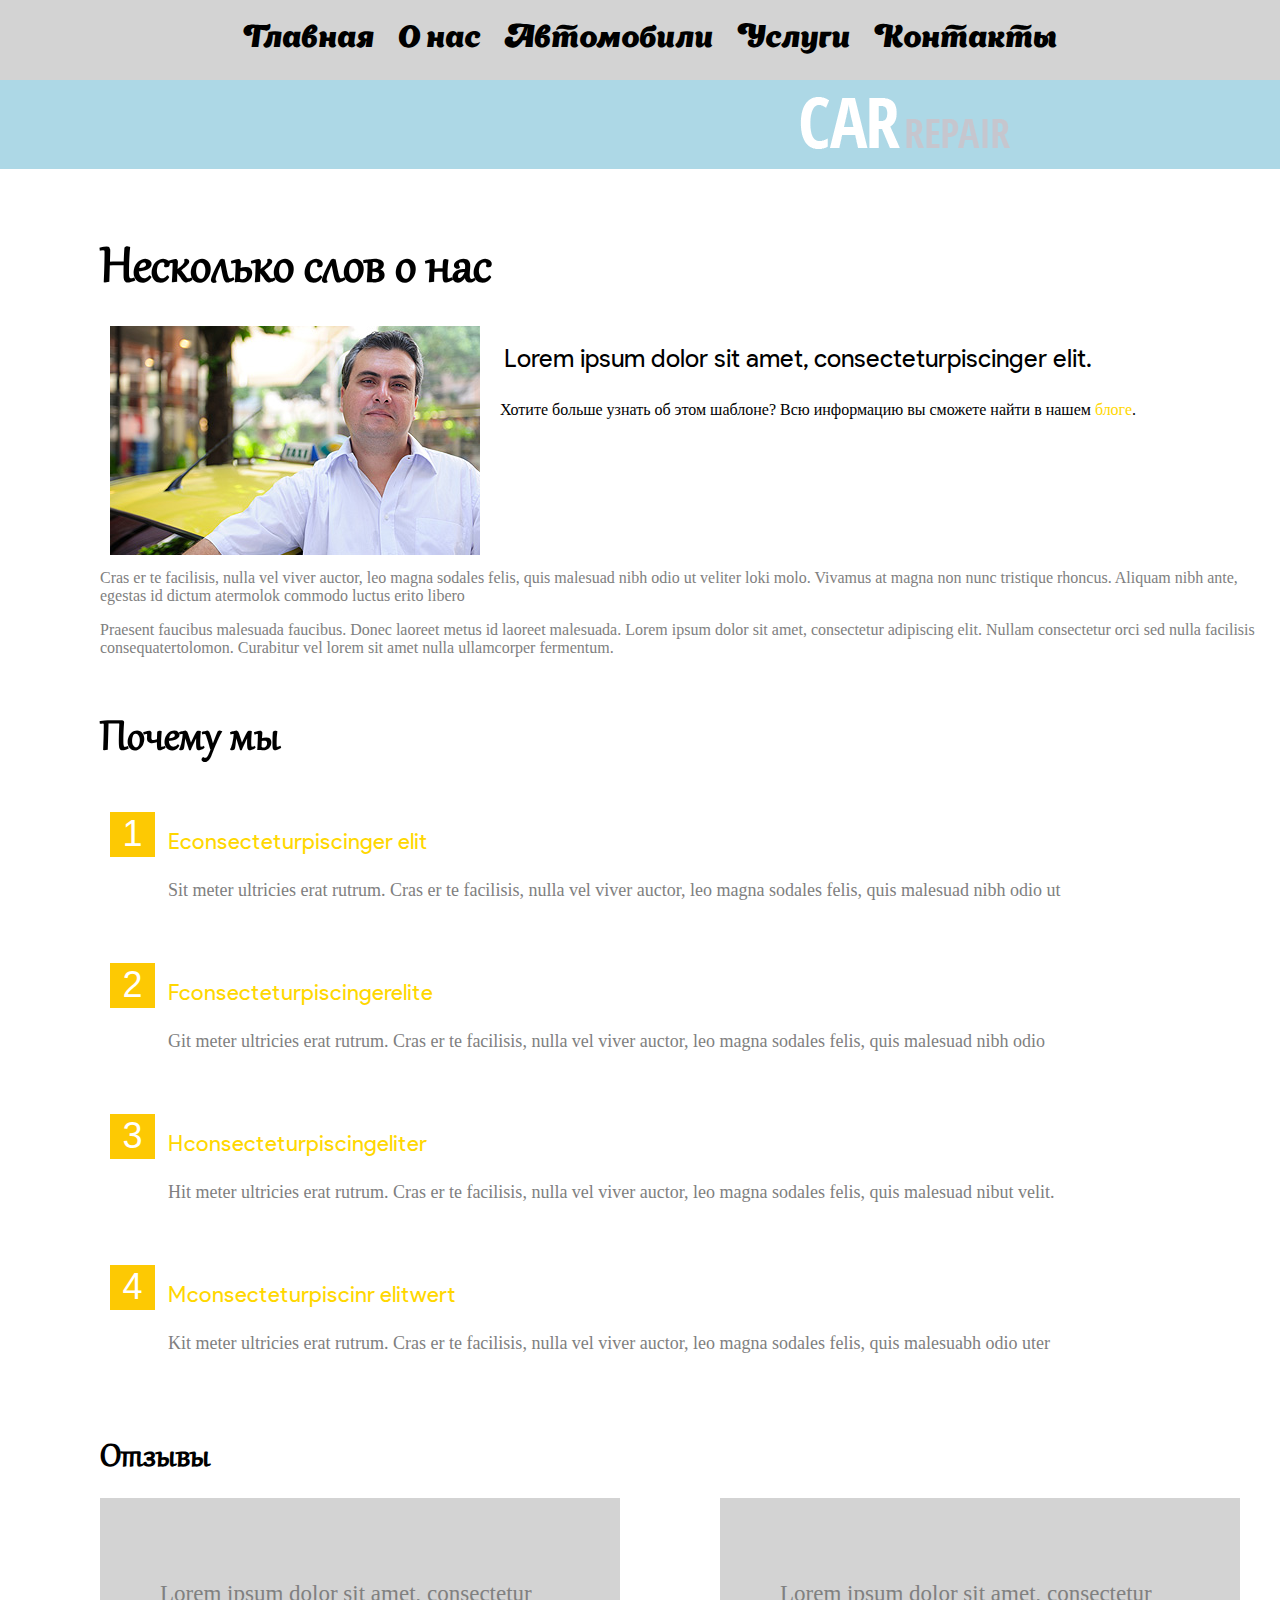
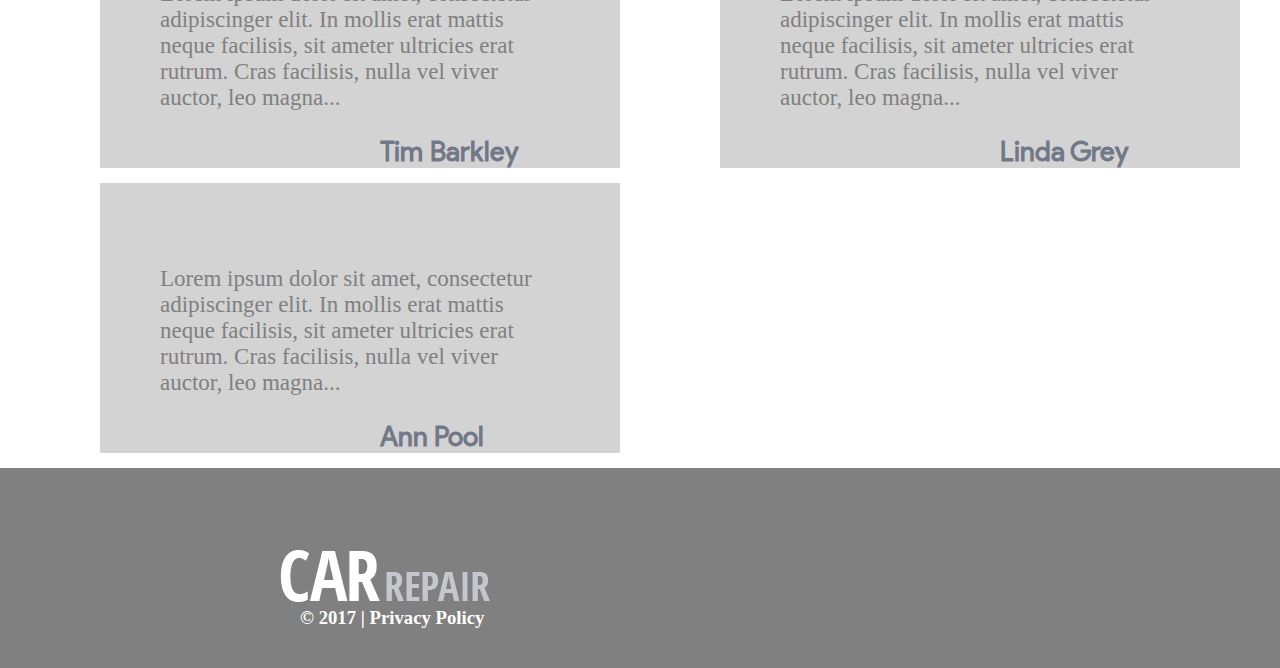
<file: Pages/About us.html>
<!DOCTYPE html>
<html>
	<head>
		<title>О нас</title>
		<link rel="stylesheet" href="../Style.css">
	</head>
	<body>
		<ul id="koko">
			<li><a href="../Index.html" class="lol">Главная</a></li>
			<li><a href="#" class="lol">О нас</a></li>
			<li><a href="Cars.html" class="lol">Автомобили</a></li>
			<li><a href="#" class="lol">Услуги</a></li>
			<li><a href="#" class="lol">Контакты</a></li>
	</ul>
	<main class="col-1">
		<img src="../Images/logo.png" alt="image" />
	</main>
	<div>
		<h2 class="col-13">Несколько слов о нас</h2>
		<img src="../Images/page2_img1.jpg" alt="image" id="col-14" />
	</div>
	<p id="col-15">    Lorem ipsum dolor sit amet, consecteturpiscinger elit.</p>
	<p>     Хотите больше узнать об этом шаблоне? Всю информацию вы сможете найти в нашем<span id="col-16"> блоге</span>.</p>
	<p id="col-17">Cras er te facilisis, nulla vel viver auctor, leo magna sodales felis, quis malesuad nibh odio ut veliter loki molo. Vivamus at magna non nunc tristique rhoncus. Aliquam nibh ante, egestas id dictum atermolok commodo luctus erito libero</p>
	<p id="col-18">Praesent faucibus malesuada faucibus. Donec laoreet metus id laoreet malesuada. Lorem ipsum dolor sit amet, consectetur adipiscing elit. Nullam consectetur orci sed nulla facilisis consequatertolomon. Curabitur vel lorem sit amet nulla ullamcorper fermentum.</p>
	<div id="col-19">
		<h2 id="col-20">Почему мы</h2>
		<ul>
			<li class="col-22">1</li>
			<li>
				<div class="col-23">
					<p class="col-21">Econsecteturpiscinger elit</p>
					<p class="col-24">Sit meter ultricies erat rutrum. Cras er te facilisis, nulla vel viver auctor, leo magna sodales felis, quis malesuad nibh odio ut</p>
				</div>
			</li>
		</ul>
	</div>
	<div id="col-19">
		<ul>
			<li class="col-22">2</li>
			<li>
				<div class="col-23">
					<p class="col-21">Fconsecteturpiscingerelite</p>
					<p class="col-24">Git meter ultricies erat rutrum. Cras er te facilisis, nulla vel viver auctor, leo magna sodales felis, quis malesuad nibh odio</p>
				</div>
			</li>
		</ul>
	</div>
	<div id="col-19">
		<ul>
			<li class="col-22">3</li>
			<li>
				<div class="col-23">
					<p class="col-21">Hconsecteturpiscingeliter</p>
					<p class="col-24">Hit meter ultricies erat rutrum. Cras er te facilisis, nulla vel viver auctor, leo magna sodales felis, quis malesuad nibut velit.</p>
				</div>
			</li>
		</ul>
	</div>
	<div id="col-19">
		<ul>
			<li class="col-22">4</li>
			<li>
				<div class="col-23">
					<p class="col-21">Mconsecteturpiscinr elitwert</p>
					<p class="col-24">Kit meter ultricies erat rutrum. Cras er te facilisis, nulla vel viver auctor, leo magna sodales felis, quis malesuabh odio uter</p>
				</div>
			</li>
		</ul>
	</div>
	<h2 id="lol-1">Отзывы</h2>
	<div class="lol-2">
		<p class="lol-3">Lorem ipsum dolor sit amet, consectetur adipiscinger elit. In mollis erat mattis neque facilisis, sit ameter ultricies erat rutrum. Cras facilisis, nulla vel viver auctor, leo magna...</p>
		<h3 class="lol-4">Tim Barkley</h3>
	</div>
	<div class="lol-2">
		<p class="lol-3">Lorem ipsum dolor sit amet, consectetur adipiscinger elit. In mollis erat mattis neque facilisis, sit ameter ultricies erat rutrum. Cras facilisis, nulla vel viver auctor, leo magna...</p>
		<h3 class="lol-4">Linda Grey</h3>
	</div>
	<div class="lol-2">
		<p class="lol-3">Lorem ipsum dolor sit amet, consectetur adipiscinger elit. In mollis erat mattis neque facilisis, sit ameter ultricies erat rutrum. Cras facilisis, nulla vel viver auctor, leo magna...</p>
		<h3 class="lol-4">Ann Pool</h3>
	</div>
	<div class="col-11">
		<img src="../Images/logo.png" alt="image" id="col-12" />
		<h3 id="text">© 2017	| Privacy Policy</h3>
	</div>
	</body>
</html>
</file>
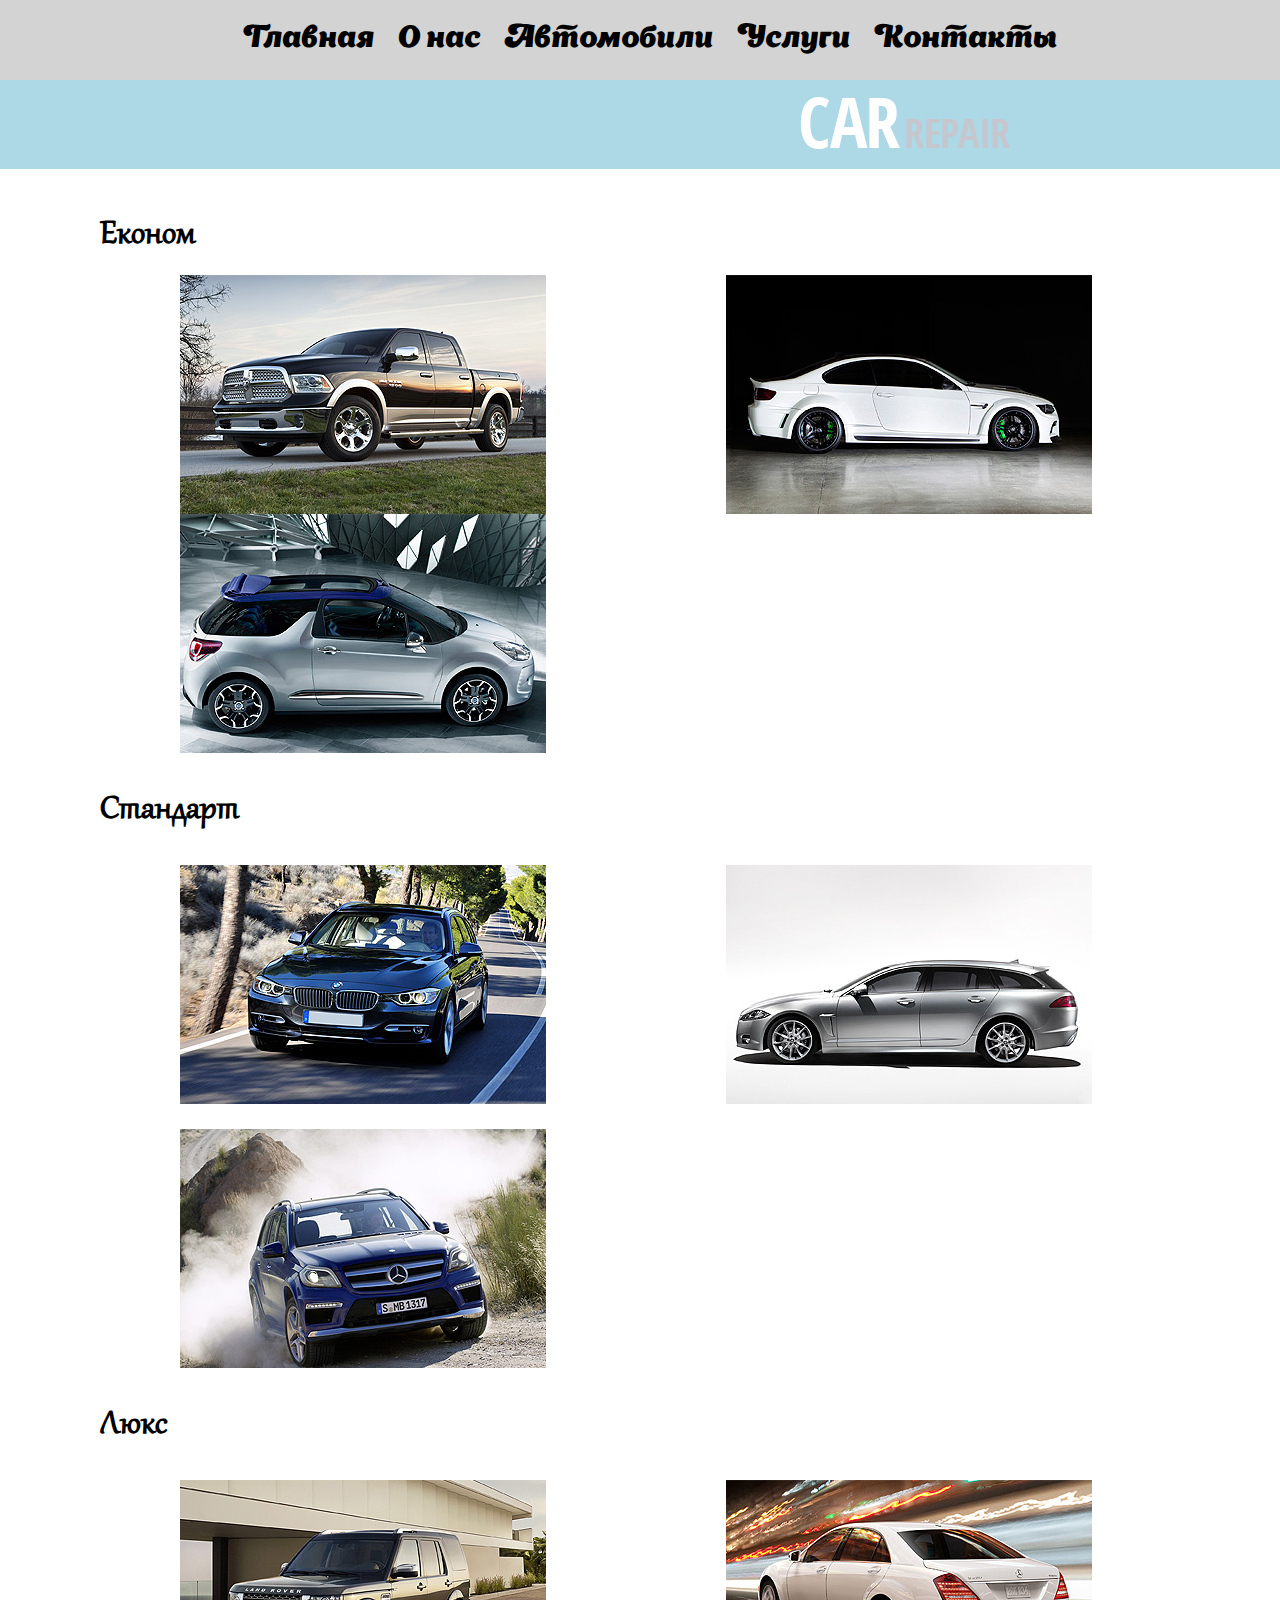
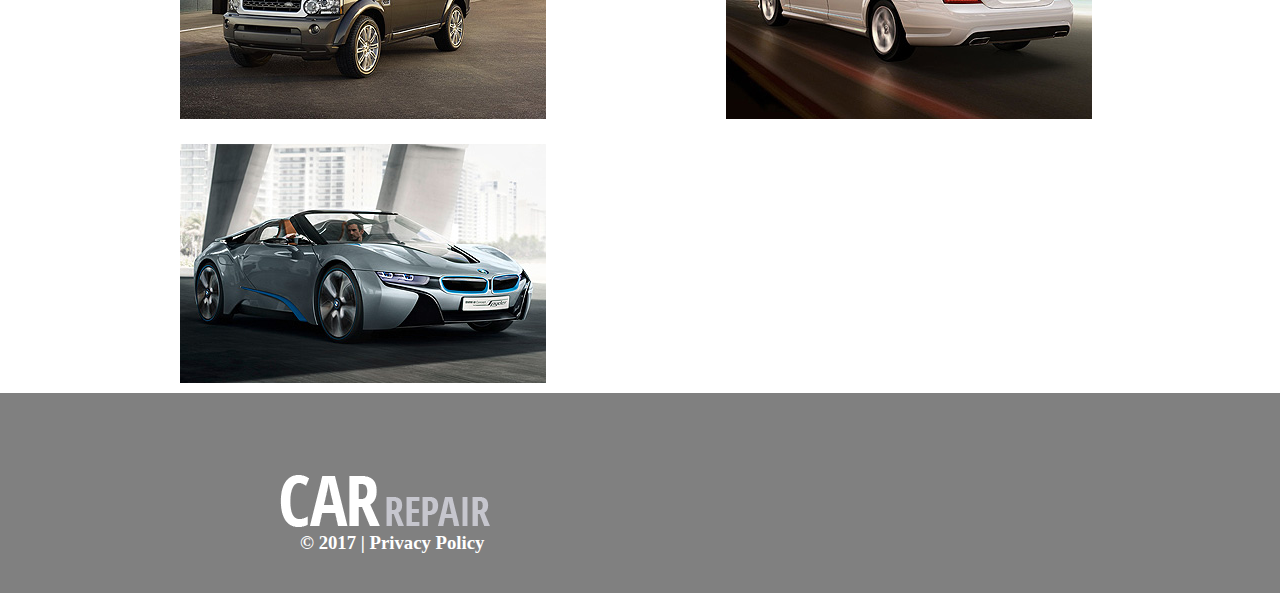
<file: Pages/Cars.html>
<!DOCTYPE html>
<html>
	<head>
		<title>Автомобили</title>
		<link rel="stylesheet" href="../Style.css">
	</head>
	<body>
		<ul id="koko">
			<li><a href="../Index.html" class="lol">Главная</a></li>
			<li><a href="About us.html" class="lol">О нас</a></li>
			<li><a href="#" class="lol">Автомобили</a></li>
			<li><a href="#" class="lol">Услуги</a></li>
			<li><a href="#" class="lol">Контакты</a></li>
	</ul>
	<main class="col-1">
		<img src="../Images/logo.png" alt="image" />
	</main>
	<div>
		<h2 class="lol-8">Економ</h2>
		<img src="../Images/page3_img4.jpg" alt="image" class="lol-7" />
		<img src="../Images/page3_img7.jpg" alt="image" class="lol-7" />
		<img src="../Images/page3_img8.jpg" alt="image" class="lol-9" />
	</div>
	<div>
		<h2 class="lol-5">Cтандарт</h2>
		<img src="../Images/page3_img1.jpg" alt="image" class="lol-6" />
		<img src="../Images/page3_img2.jpg" alt="image" class="lol-6" />
		<img src="../Images/page3_img3.jpg" alt="image" class="lol-10" />
	</div>
	<div>
		<h2 class="lol-5">Люкс</h2>
		<img src="../Images/page3_img5.jpg" alt="image" class="lol-6" />
		<img src="../Images/page3_img6.jpg" alt="image" class="lol-6" />
		<img src="../Images/page3_img9.jpg" alt="image" class="lol-6" />
	</div>
	<div class="col-11">
		<img src="../Images/logo.png" alt="image" id="col-12" />
		<h3 id="text">© 2017	| Privacy Policy</h3>
	</div>
	</body>
</html>
</file>
<file: Style.css>
body,ul{margin:0;
padding:0;}
ul{padding:20px 10px;}
@font-face{
font-family:bbb;
src:url(Fonts/11015.ttf);}
@font-face{
font-family:ppp;
src:url(Fonts/11053.ttf);}
@font-face{
font-family:ttt;
src:url(Fonts/10916.otf);}
li{display:inline-block;}
a{color:black;
text-decoration:none;
font-family:bbb;
font-size:30px;}
a:hover{background-color:yellow;}
#koko{text-align:center;
background-color:lightgrey;
}
.lol{margin-left:20px;}
.col-1{background-color:lightblue;
padding:15px 0 15px 800px;}
#col-2{width:1260px;
margin:0 auto;
background-color:red;
}
.col-3{width:300px;
float:left;
margin-left:20px;
background-color:lightgrey;
padding:50px;
margin-bottom:20px;}
.col-4{clear:both;
background-color:gold;
height:100px;}
.col-5{color:white;
margin:20px 0 0 700px;
padding-bottom:50px;}
.col-6{margin-left:700px;
float:left;}
#col-7{float:left;}
#col-8{float:right;}
#col-9{margin-top:20px;
display:block;}
#col-10{display:block;
	margin:0 0 0 auto;}
#col-100{display:block;
}
.col-11{background-color:grey;
height:200px;
margin-top:20px;
clear:both;}
#col-12{margin:80px 0 0 280px;}
#text{color:white;
margin:0 0 0 300px;}
.col-13{font-family:ppp;
font-size:60px;
margin-left:100px;
margin-bottom:5px;}
#col-14{margin-left:110px;
float:left;}
#col-15{font-family:ttt;
font-size:25px;
margin-left:20px;}
#col-16{color:gold;}
#col-17{margin-top:150px;
margin-left:100px;
color:grey;}
#col-18{color:grey;
margin-left:100px;}
#col-19{margin-left:100px;}
#col-20{font-family:ppp;
font-size:50px;
margin-bottom:5px;}
.col-21{font-family:ttt;
color:gold;
font-size:22px;}
.col-22{float: left;
    text-align: center;
    color: #fff;
    width: 45px;
    height: 45px;
    margin-top: 4px;
    margin-right: 13px;
    background-color: #fdc903;
	font: 36px/44px 'Roboto Condensed', sans-serif;}
.col-23{color: #4a4a4a;}
.col-24{font-size:18px;
color:grey;}
#lol-1{font-family:ppp;
font-size:40px;
margin-left:100px;
margin-bottom:5px;}
.lol-2{margin-left:100px;
width:400px;
height:150px;
background-color:lightgrey;
padding:60px;
margin-bottom:15px;
float:left;}
.lol-3{color:grey;
font-size:23px;}
.lol-4{font-family:ttt;
font-size:27px;
color:#727888;
margin-left:220px;}
.lol-5{font-family:ppp;
font-size:40px;
margin-left:100px;
margin-bottom:5px;
margin-top:20px;}
.lol-6{margin-left:180px;
float:left;
margin-top:15px;
margin-bottom:10px;}
.lol-7{margin-left:180px;
float:left;}
.lol-8{font-family:ppp;
font-size:40px;
margin-left:100px;
margin-bottom:5px;}
.lol-9{margin-left:180px;}
.lol-10{margin-left:180px;
margin-top:15px;}

.test{width:535px;
	height:535px;
	position:relative;}
.test>div{position:absolute;
		bottom:0;
		height:50px;
		background-color:rgba(0,0,0,0.5);
		width:200px;
		-webkit-transition: width 2s; /* For Safari 3.1 to 6.0 */
			transition: width 2s;}	
.test>div:hover{width:535px;}
.lol-11{color:white;
font-family:ttt;
font-size:25px;
padding:20px 0 15px 80px;}
.test-1{width:535px;
	height:411px;
	position:relative;margin:0 0 0 1030px;
	}
.test-1>div{position:absolute;
		bottom:0;
		height:50px;
		background-color:rgba(0,0,0,0.5);
		width:250px;
		-webkit-transition: width 2s; /* For Safari 3.1 to 6.0 */
			transition: width 2s;}	
.test-1>div:hover{width:535px;}
.test-2{width:535px;
	height:583px;
	position:relative;margin:0 auto 0 0;
	}
.test-2>div{position:absolute;
		bottom:0;
		height:50px;
		background-color:rgba(0,0,0,0.5);
		width:180px;
		-webkit-transition: width 2s; /* For Safari 3.1 to 6.0 */
			transition: width 2s;}	
.test-2>div:hover{width:535px;}
</file>
